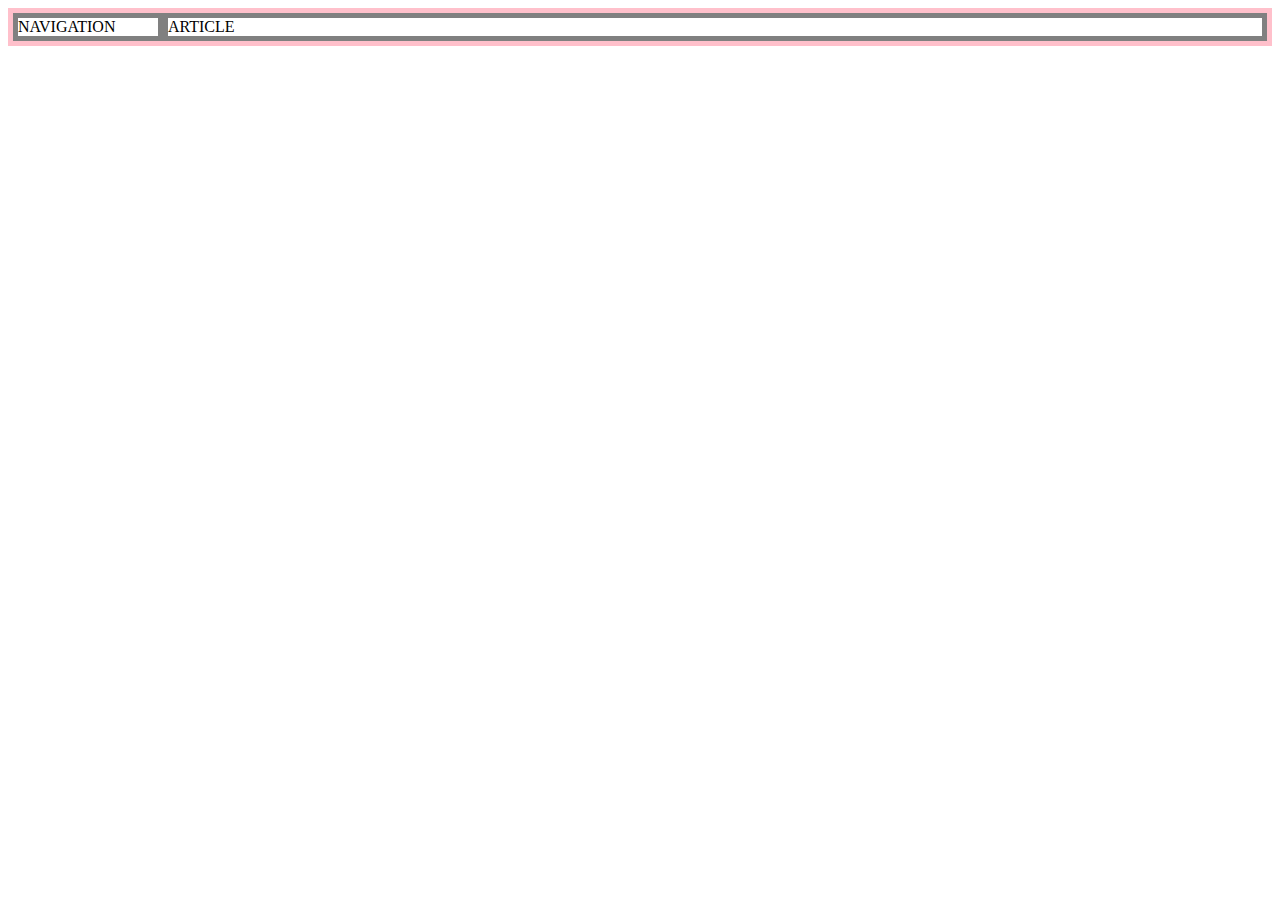
<file: box.html>
<!DOCTYPE html>

<html>
  <head>
    <meta charset="utf-8">
    <title>makecake station - Welcome!</title>
    <style>
    #grid{
      border: 5px solid pink;
      display: grid;
      grid-template-columns: 150px 1fr;
    }
    div{
      border: 5px solid gray;
    }
    </style>
  </head>
  <body>
    <div id="grid">
    <div>NAVIGATION</div>
    <div>ARTICLE</div>
  </body>
</html>
</file>
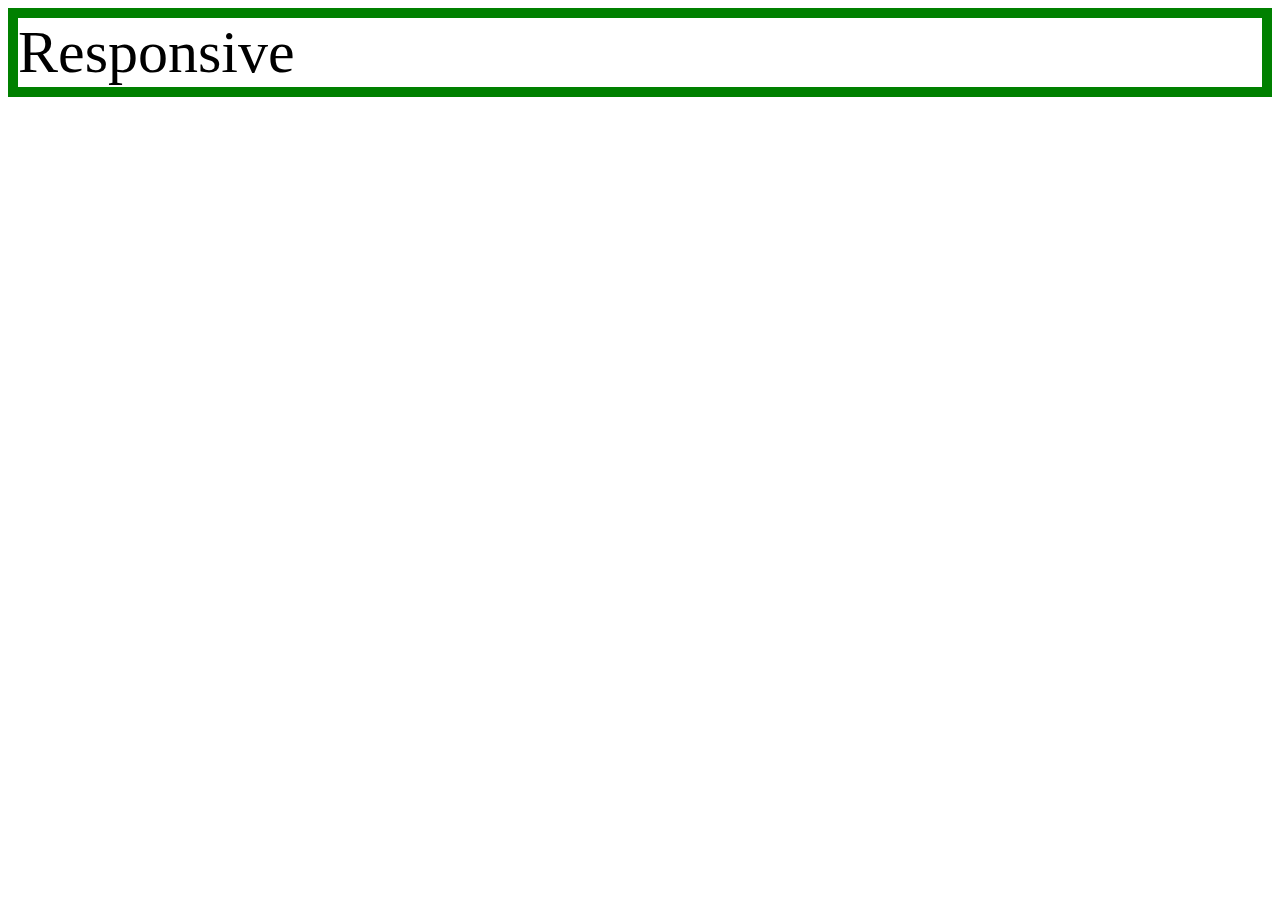
<file: mediaquery.html>
<!DOCTYE html>
<html>
  <head>
    <meta charset="utf-8">
    <title></title>
    <style>
      div{
      border:10px solid green;
      font-size:60px;
      }
      @media(max-width:800px){
        div{
          display:none;
        }
      }
    </style>
  </head>
  <body>
    <div>
      Responsive
    </div>
  </body>
</html>
</file>
